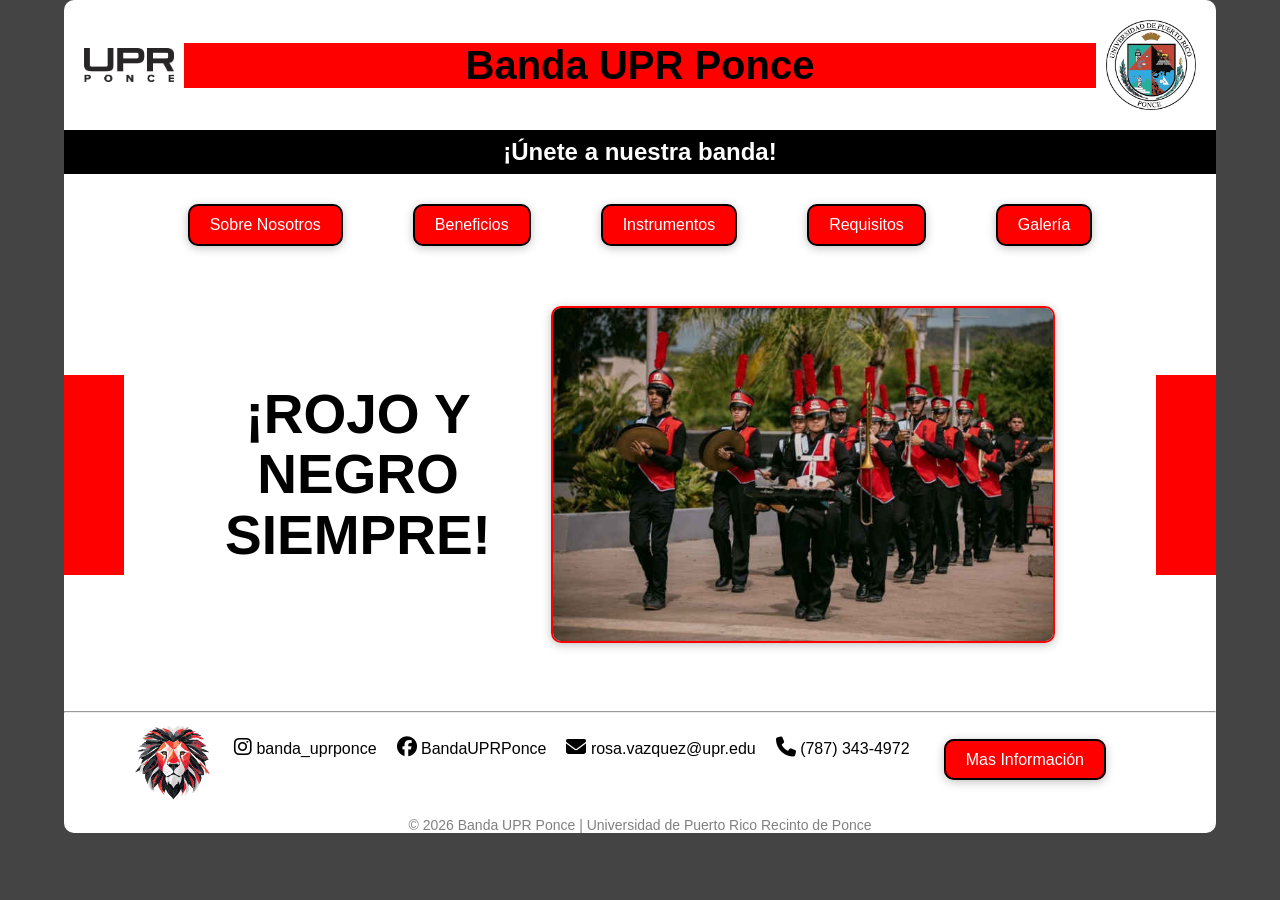
<file: index.html>
<!DOCTYPE html>
<html lang="es">

<head>
    <meta charset="UTF-8">
    <meta name="viewport" content="width=device-width, initial-scale=1.0">
    <!--Conectar css-->
    <link rel="stylesheet" href="css/index.css">



    <!--Titulo de la pagina-->
    <title>Banda UPR Ponce</title>

    <!--Font Awesome-->
    <link rel="stylesheet" href="https://cdnjs.cloudflare.com/ajax/libs/font-awesome/6.5.1/css/all.min.css">
</head>

<body>

    <div class="container">
        <!--Encabezado-->
        <header>
            <img src="images/Siglas-UPR-Ponce-black.png" class="logo" alt="siglas upr ponce">
            <h1>Banda UPR Ponce</h1>
            <img src="images/ponce-sello.png" class="logo" alt="sello de la upr">
        </header>

        <h2>¡Únete a nuestra banda!</h2>

        <!--Barra  de navegacion-->
        <div class="nav-container">
            <a href="sobre.html" class="nav-btn">Sobre Nosotros</a>
            <a href="beneficios.html" class="nav-btn">Beneficios</a>
            <a href="Instrumentos.html" class="nav-btn">Instrumentos</a>
            <a href="Requisitos.html" class="nav-btn">Requisitos</a>
            <a href="Galeria.html" class="nav-btn">Galería</a>
        </div>
        <!--contenido principal-->
        <main>
            <div class="index-main-section">

                <!--Cuadrados rojo a los lados-->
                <div class="side-bar left"></div>
                <div class="side-bar right"></div>

                <div class="index-main-content">
                    <h3>
                        ¡ROJO Y <br>
                        NEGRO<br>
                        SIEMPRE!
                    </h3>
                    <!--Imagen principal-->
                    <img src="images/Banda-Fondo.jpeg" class="main-img" alt="Miembros de la banda UPRP">
                </div>

            </div>
        </main>

        <!-- Footer con redes sociales e informacion de contacto -->
        <footer>
            <footer>
                <hr>

                <div class="footer-content">
                    <!--Imagen de Rogelio-->
                    <img src="images/rogelio.png" class="rogelio" alt="foto de rogelio">

                    <div class="social">

                        <p>
                            <i class="fa-brands fa-instagram"></i>

                            <a href="https://www.instagram.com/banda_uprponce/">
                                banda_uprponce
                            </a>
                        </p>

                        <p>
                            <i class="fa-brands fa-facebook"></i>

                            <a href="https://www.facebook.com/BandaUPRPonce">
                                BandaUPRPonce
                            </a>
                        </p>

                        <p>
                            <i class="fa-solid fa-envelope"></i>

                            <a href="mailto:rosa.vazquez@upr.edu">
                                rosa.vazquez@upr.edu
                            </a>
                        </p>

                        <p>
                            <i class="fa-solid fa-phone"></i>

                            (787) 343-4972
                        </p>

                    </div>
                    <!--Boton para abrir pagina de formulario-->
                    <div class="inscribirse">
                        <a href="Inscribir.html" class="nav-btn">Mas Información</a>
                    </div>
                </div>
                <p class="copyright"> © 2026 Banda UPR Ponce | Universidad de Puerto Rico Recinto de Ponce </p>
            </footer>

    </div>

</body>

</html>
</file>
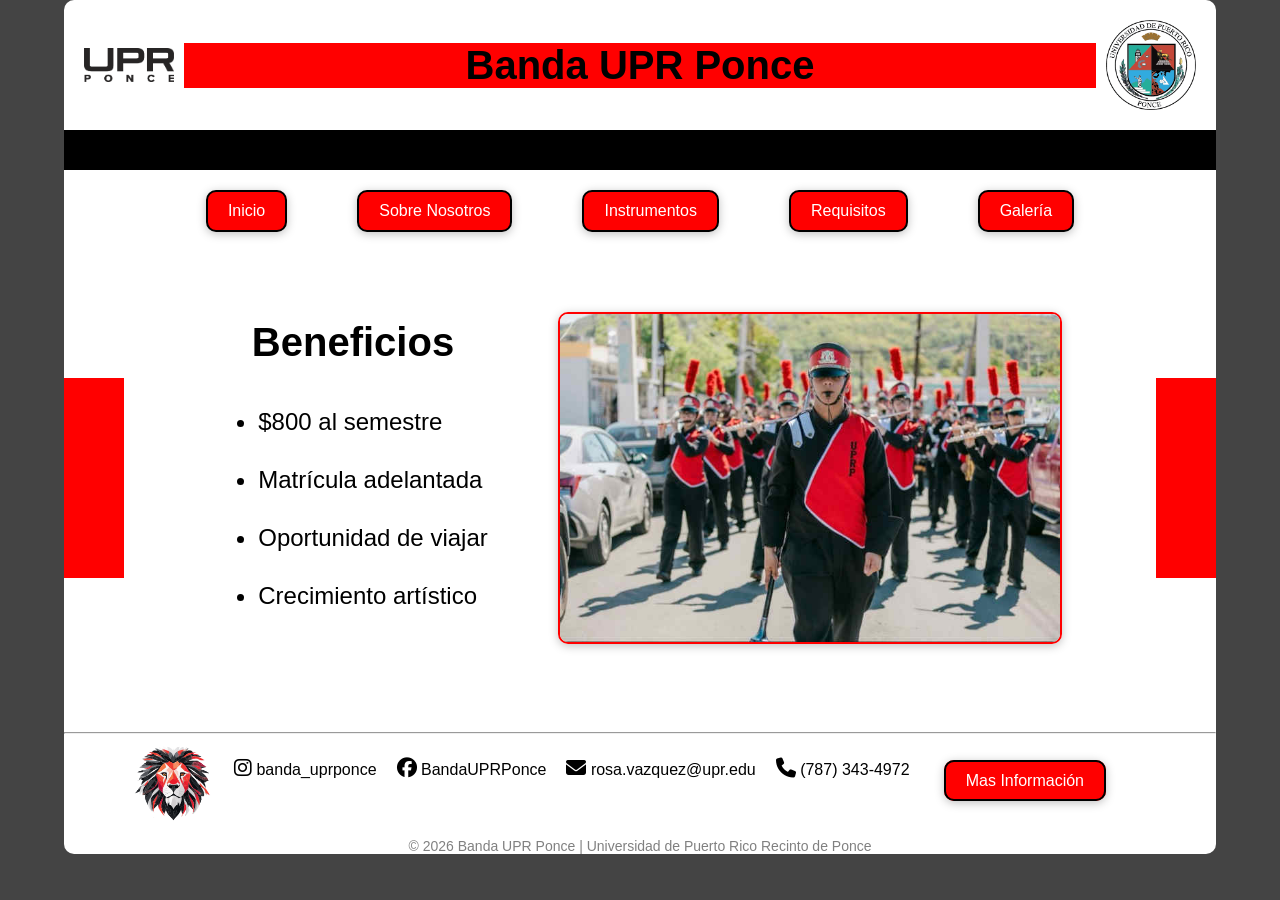
<file: beneficios.html>
<!DOCTYPE html>
<html lang="es">

<head>
    <meta charset="UTF-8">
    <meta name="viewport" content="width=device-width, initial-scale=1.0">
    <!--Conectar css-->
    <link rel="stylesheet" href="css/index.css">



    <!--Titulo de la pagina-->
    <title>Banda UPR Ponce</title>

    <!--Font Awesome-->
    <link rel="stylesheet" href="https://cdnjs.cloudflare.com/ajax/libs/font-awesome/6.5.1/css/all.min.css">
</head>

<body>

    <div class="container">
        <!--Encabezado-->
        <header>
            <img src="images/Siglas-UPR-Ponce-black.png" class="logo" alt="siglas upr ponce">
            <h1>Banda UPR Ponce</h1>
            <img src="images/ponce-sello.png" class="logo" alt="sello de la upr">
        </header>

        <div class="black-bar"></div>

        <!--Barra de navegacion-->
        <div class="nav-container">
            <a href="index.html" class="nav-btn">Inicio</a>
            <a href="sobre.html" class="nav-btn">Sobre Nosotros</a>
            <a href="Instrumentos.html" class="nav-btn">Instrumentos</a>
            <a href="Requisitos.html" class="nav-btn">Requisitos</a>
            <a href="Galeria.html" class="nav-btn">Galería</a>
        </div>
        <!--Contenido principal-->
        <main>
            <div class="index-main-section">
                <!--Cuadrados rojos de los lados-->
                <div class="side-bar left"></div>
                <div class="side-bar right"></div>

                <div class="beneficios-main-content">

                    <div class="beneficios-text">

                        <h2 class="beneficios-title">Beneficios</h2>
                        <!--Lista de beneficios-->
                        <ul>
                            <li>$800 al semestre</li>
                            <li>Matrícula adelantada</li>
                            <li>Oportunidad de viajar</li>
                            <li>Crecimiento artístico</li>


                        </ul>

                    </div>

                    <img src="images/foto-beneficio.jpg" class="main-img" alt="Banda UPRP en presentacion">

                </div>
            </div>
        </main>
        <!-- Footer con redes sociales e informacion de contacto -->
        <footer>
            <hr>
            <div class="footer-content"> <img src="images/rogelio.png" class="rogelio" alt="foto de rogelio">
                <div class="social">

                    <p>
                        <i class="fa-brands fa-instagram"></i>

                        <a href="https://www.instagram.com/banda_uprponce/">
                            banda_uprponce
                        </a>
                    </p>

                    <p>
                        <i class="fa-brands fa-facebook"></i>

                        <a href="https://www.facebook.com/BandaUPRPonce">
                            BandaUPRPonce
                        </a>
                    </p>

                    <p>
                        <i class="fa-solid fa-envelope"></i>

                        <a href="mailto:rosa.vazquez@upr.edu">
                            rosa.vazquez@upr.edu
                        </a>
                    </p>

                    <p>
                        <i class="fa-solid fa-phone"></i>

                        (787) 343-4972
                    </p>

                </div>
                <!--Boton de formulario-->
                <div class="inscribirse"> <a href="Inscribir.html" class="nav-btn">Mas Información</a> </div>

            </div>

            <p class="copyright"> © 2026 Banda UPR Ponce | Universidad de Puerto Rico Recinto de Ponce </p>
        </footer>

    </div>

</body>

</html>
</file>
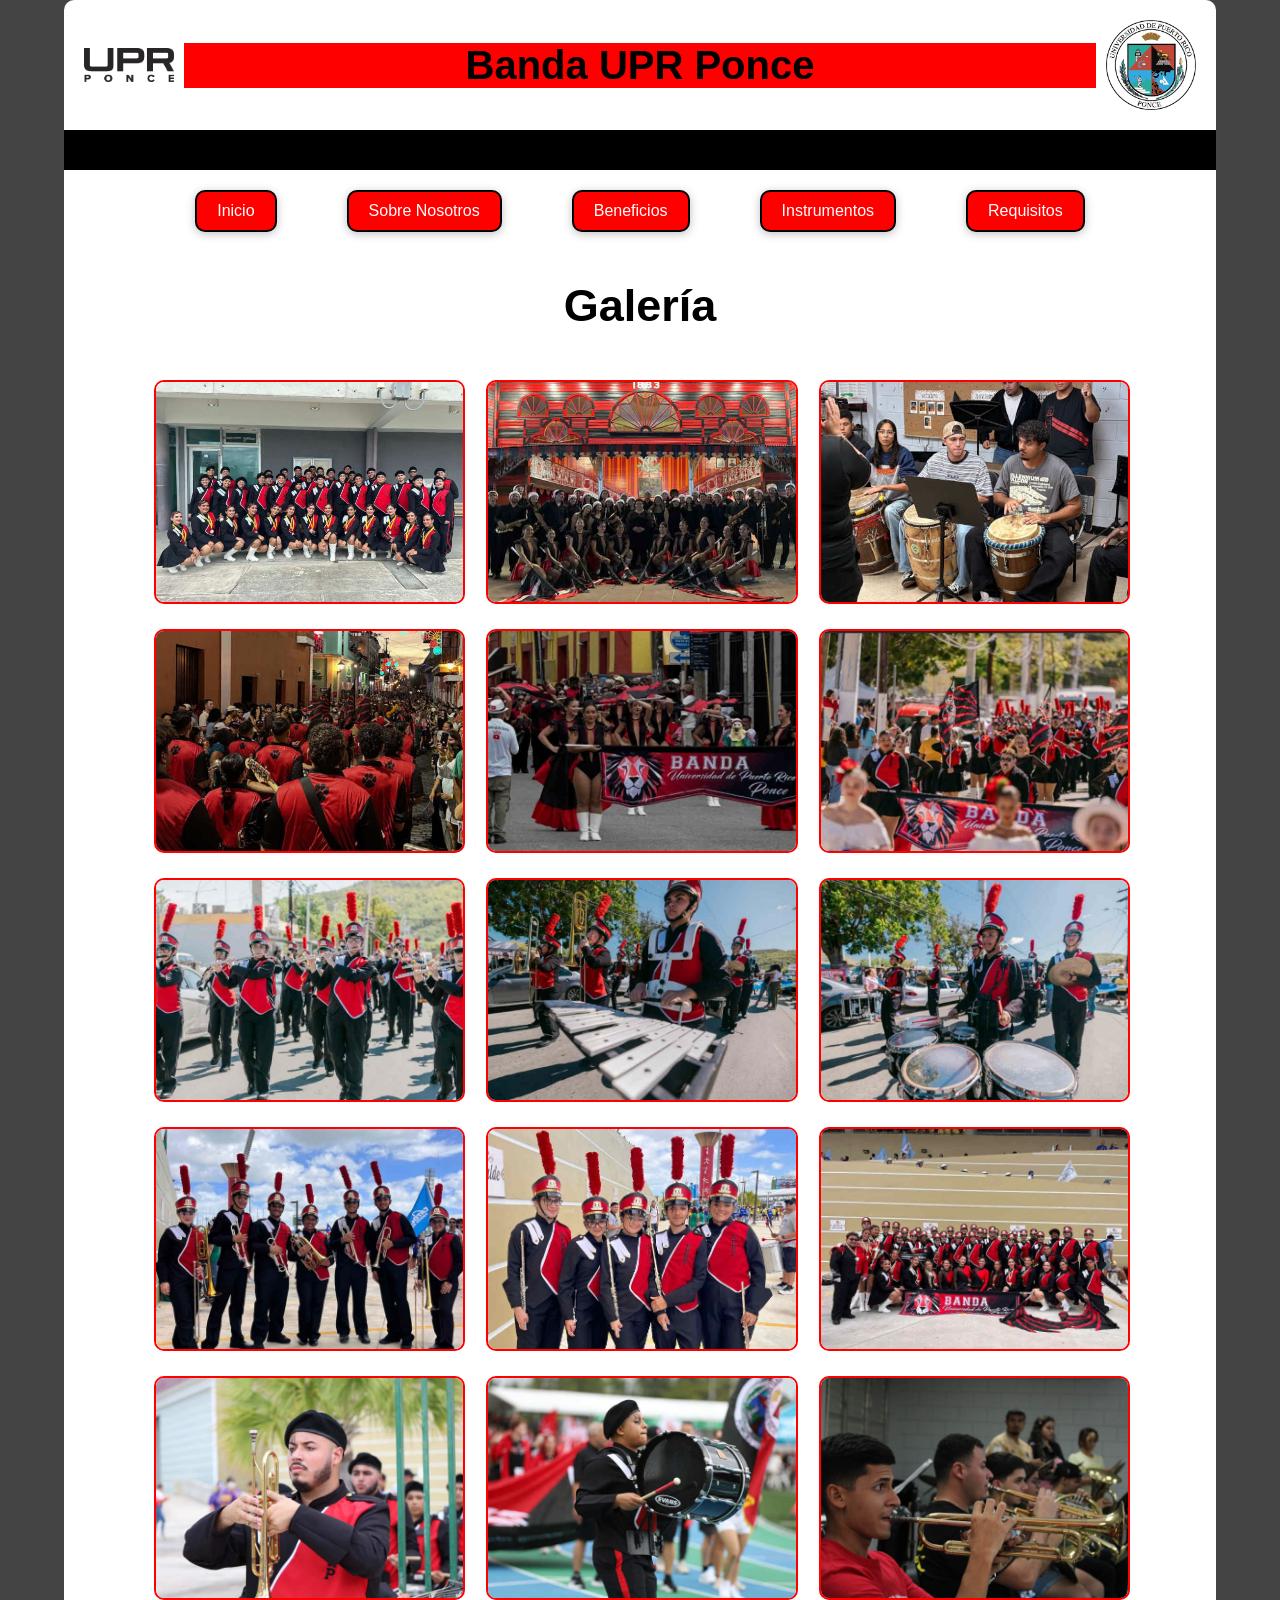
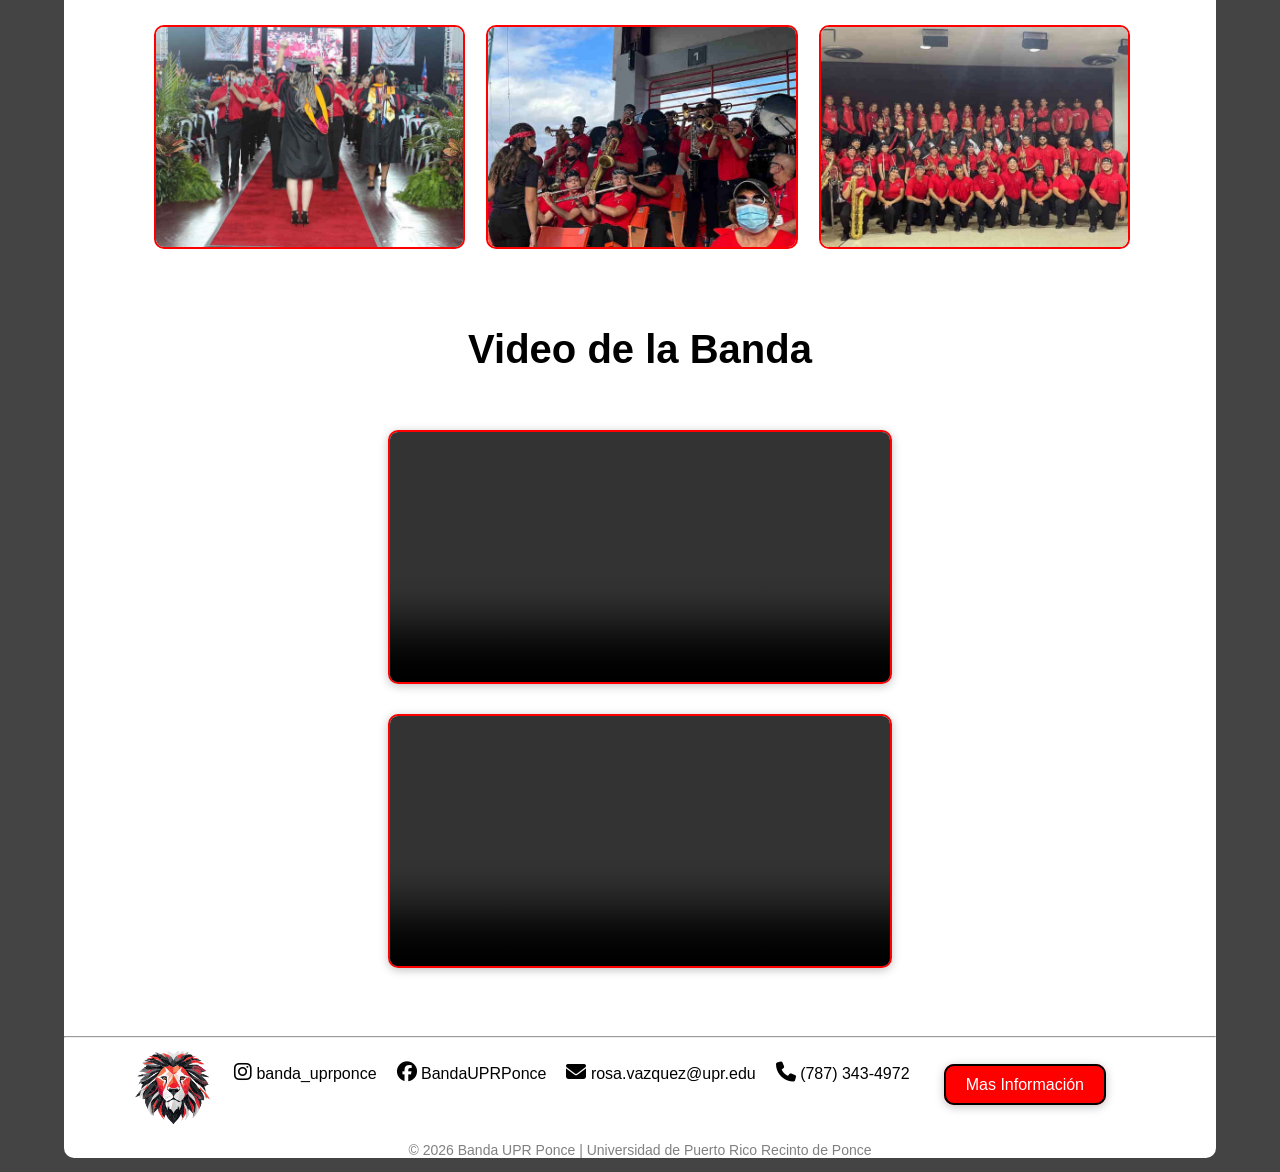
<file: Galeria.html>
<!DOCTYPE html>
<html lang="es">

<head>
    <meta charset="UTF-8">
    <meta name="viewport" content="width=device-width, initial-scale=1.0">

    <link rel="stylesheet" href="css/index.css">



    <!-- Título de la página -->
    <title>Banda UPR Ponce</title>

    <!--Font Awesome -->
    <link rel="stylesheet" href="https://cdnjs.cloudflare.com/ajax/libs/font-awesome/6.5.1/css/all.min.css">
</head>

<body>

    <div class="container">

        <!-- Encabezado -->
        <header>
            <img src="images/Siglas-UPR-Ponce-black.png" class="logo" alt="siglas upr ponce">
            <h1>Banda UPR Ponce</h1>
            <img src="images/ponce-sello.png" class="logo" alt="sello de la upr">
        </header>
        <!--Barra negra-->
        <div class="black-bar"></div>

        <!--Barra de navegación -->
        <div class="nav-container">
            <a href="index.html" class="nav-btn">Inicio</a>
            <a href="sobre.html" class="nav-btn">Sobre Nosotros</a>
            <a href="beneficios.html" class="nav-btn">Beneficios</a>
            <a href="Instrumentos.html" class="nav-btn">Instrumentos</a>
            <a href="Requisitos.html" class="nav-btn">Requisitos</a>
        </div>

        <!-- Contenido principal -->
        <main>
            <div class="index-main-section">


                <!-- Título de galería -->
                <h2 class="galeria-title">Galería</h2>

                <!-- Galería de imágenes -->
                <div class="galeria-grid">

                    <img src="images/galeria1.jpg" onclick="openModal();currentSlide(1)"
                        class="galeria-img hover-shadow" alt="Banda en las Justas LAI">

                    <img src="images/galeria2.jpg" onclick="openModal();currentSlide(2)"
                        class="galeria-img hover-shadow" alt="Banda frente al Parque de Bombas">

                    <img src="images/galeria3.jpg" onclick="openModal();currentSlide(3)"
                        class="galeria-img hover-shadow" alt="Banda en taller de percusión">

                    <img src="images/galeria4.jpg" onclick="openModal();currentSlide(4)"
                        class="galeria-img hover-shadow" alt="Actividad del carnaval de Ponce">

                    <img src="images/galeria5.jpg" onclick="openModal();currentSlide(5)"
                        class="galeria-img hover-shadow" alt="Actividad del carnaval de Ponce">

                    <img src="images/galeria6.jpg" onclick="openModal();currentSlide(6)"
                        class="galeria-img hover-shadow" alt="Actividad del carnaval de la playa de Ponce">

                    <img src="images/galeria7.jpg" onclick="openModal();currentSlide(7)"
                        class="galeria-img hover-shadow" alt="Foto de la banda">

                    <img src="images/galeria8.jpg" onclick="openModal();currentSlide(8)"
                        class="galeria-img hover-shadow" alt="Foto de la banda">

                    <img src="images/galeria9.jpg" onclick="openModal();currentSlide(9)"
                        class="galeria-img hover-shadow" alt="Foto de la banda">

                    <img src="images/galeria10.jpg" onclick="openModal();currentSlide(10)"
                        class="galeria-img hover-shadow" alt="Sección de metales">

                    <img src="images/galeria11.jpg" onclick="openModal();currentSlide(11)"
                        class="galeria-img hover-shadow" alt="Sección de flautas">

                    <img src="images/galeria12.jpg" onclick="openModal();currentSlide(12)"
                        class="galeria-img hover-shadow" alt="Foto grupal de la banda">

                    <img src="images/galeria13.jpg" onclick="openModal();currentSlide(13)"
                        class="galeria-img hover-shadow" alt="Trompetista en las Justas LAI">

                    <img src="images/galeria14.jpg" onclick="openModal();currentSlide(14)"
                        class="galeria-img hover-shadow" alt="Percusionista en las Justas LAI">

                    <img src="images/galeria15.jpg" onclick="openModal();currentSlide(15)"
                        class="galeria-img hover-shadow" alt="Foto de la banda">

                    <img src="images/galeria16.jpg" onclick="openModal();currentSlide(16)"
                        class="galeria-img hover-shadow" alt="Graduación 2022 de la banda">

                    <img src="images/galeria17.jpg" onclick="openModal();currentSlide(17)"
                        class="galeria-img hover-shadow" alt="Banda en las Justas LAI 2022">

                    <img src="images/galeria18.jpg" onclick="openModal();currentSlide(18)"
                        class="galeria-img hover-shadow" alt="Banda junto a atletas de la LAI">

                </div>

                <!-- Modal Lightbox -->
                <div id="myModal" class="modal">
                    <span class="close cursor" onclick="closeModal()">&times;</span>

                    <div class="modal-content">

                        <div class="mySlides">
                            <div class="numbertext">1 / 18</div>
                            <img src="images/galeria1.jpg" alt="Banda en las Justas LAI">
                        </div>

                        <div class="mySlides">
                            <div class="numbertext">2 / 18</div>
                            <img src="images/galeria2.jpg" alt="Banda frente al Parque de Bombas">
                        </div>

                        <div class="mySlides">
                            <div class="numbertext">3 / 18</div>
                            <img src="images/galeria3.jpg" alt="Banda frente al Parque de Bombas">
                        </div>

                        <div class="mySlides">
                            <div class="numbertext">4 / 18</div>
                            <img src="images/galeria4.jpg" alt="Banda frente al Parque de Bombas">
                        </div>

                        <div class="mySlides">
                            <div class="numbertext">5 / 18</div>
                            <img src="images/galeria5.jpg" alt="Banda frente al Parque de Bombas">
                        </div>

                        <div class="mySlides">
                            <div class="numbertext">6 / 18</div>
                            <img src="images/galeria6.jpg" alt="Banda frente al Parque de Bombas">
                        </div>

                        <div class="mySlides">
                            <div class="numbertext">7 / 18</div>
                            <img src="images/galeria7.jpg" alt="Banda frente al Parque de Bombas">
                        </div>

                        <div class="mySlides">
                            <div class="numbertext">8 / 18</div>
                            <img src="images/galeria8.jpg" alt="Banda frente al Parque de Bombas">
                        </div>

                        <div class="mySlides">
                            <div class="numbertext">9 / 18</div>
                            <img src="images/galeria9.jpg" alt="Banda frente al Parque de Bombas">
                        </div>

                        <div class="mySlides">
                            <div class="numbertext">10 / 18</div>
                            <img src="images/galeria10.jpg" alt="Banda frente al Parque de Bombas">
                        </div>

                        <div class="mySlides">
                            <div class="numbertext">11 / 18</div>
                            <img src="images/galeria11.jpg" alt="Banda frente al Parque de Bombas">
                        </div>

                        <div class="mySlides">
                            <div class="numbertext">12 / 18</div>
                            <img src="images/galeria12.jpg" alt="Foto grupal de la banda">
                        </div>

                        <div class="mySlides">
                            <div class="numbertext">13 / 18</div>
                            <img src="images/galeria13.jpg" alt="Trompetista en las Justas LAI">
                        </div>

                        <div class="mySlides">
                            <div class="numbertext">14 / 18</div>
                            <img src="images/galeria14.jpg" alt="Percusionista en las Justas LAI">
                        </div>

                        <div class="mySlides">
                            <div class="numbertext">15 / 18</div>
                            <img src="images/galeria15.jpg" alt="Foto de la banda">
                        </div>

                        <div class="mySlides">
                            <div class="numbertext">16 / 18</div>
                            <img src="images/galeria16.jpg" alt="Graduación 2022 de la banda">
                        </div>

                        <div class="mySlides">
                            <div class="numbertext">17 / 18</div>
                            <img src="images/galeria17.jpg" alt="Banda en las Justas LAI 2022">
                        </div>

                        <div class="mySlides">
                            <div class="numbertext">18 / 18</div>
                            <img src="images/galeria18.jpg" alt="Banda junto a atletas de la LAI">
                        </div>



                        <a class="prev" onclick="plusSlides(-1)">&#10094;</a>
                        <a class="next" onclick="plusSlides(1)">&#10095;</a>

                        <div class="caption-container">
                            <p id="caption"></p>
                        </div>

                    </div>
                </div>

                <!-- Título de videos -->
                <h2 class="video-title">Video de la Banda</h2>

                <!-- Contenedor de videos -->
                <div class="video-container">

                    <video controls>
                        <source src="videos/narco.mp4" type="video/mp4">

                        Tu navegador no soporta videos.
                    </video>
                    <video controls>
                        <source src="videos/banda.mp4" type="video/mp4">

                        Tu navegador no soporta videos.
                    </video>

                </div>



            </div>
        </main>

        <!-- Footer con redes sociales e informacion de contacto -->
        <footer>
            <hr>

            <div class="footer-content">
                <img src="images/rogelio.png" class="rogelio" alt="foto de rogelio">

                <div class="social">

                    <p>
                        <i class="fa-brands fa-instagram"></i>

                        <a href="https://www.instagram.com/banda_uprponce/">
                            banda_uprponce
                        </a>
                    </p>

                    <p>
                        <i class="fa-brands fa-facebook"></i>

                        <a href="https://www.facebook.com/BandaUPRPonce">
                            BandaUPRPonce
                        </a>
                    </p>

                    <p>
                        <i class="fa-solid fa-envelope"></i>

                        <a href="mailto:rosa.vazquez@upr.edu">
                            rosa.vazquez@upr.edu
                        </a>
                    </p>

                    <p>
                        <i class="fa-solid fa-phone"></i>

                        (787) 343-4972
                    </p>

                </div>

                <!--Boton de formulario-->
                <div class="inscribirse">
                    <a href="Inscribir.html" class="nav-btn">Mas Información</a>
                </div>
            </div>
            <p class="copyright"> © 2026 Banda UPR Ponce | Universidad de Puerto Rico Recinto de Ponce </p>
        </footer>

    </div>
    <!--Conectar js-->
    <script src="js/script.js"></script>
</body>

</html>
</file>
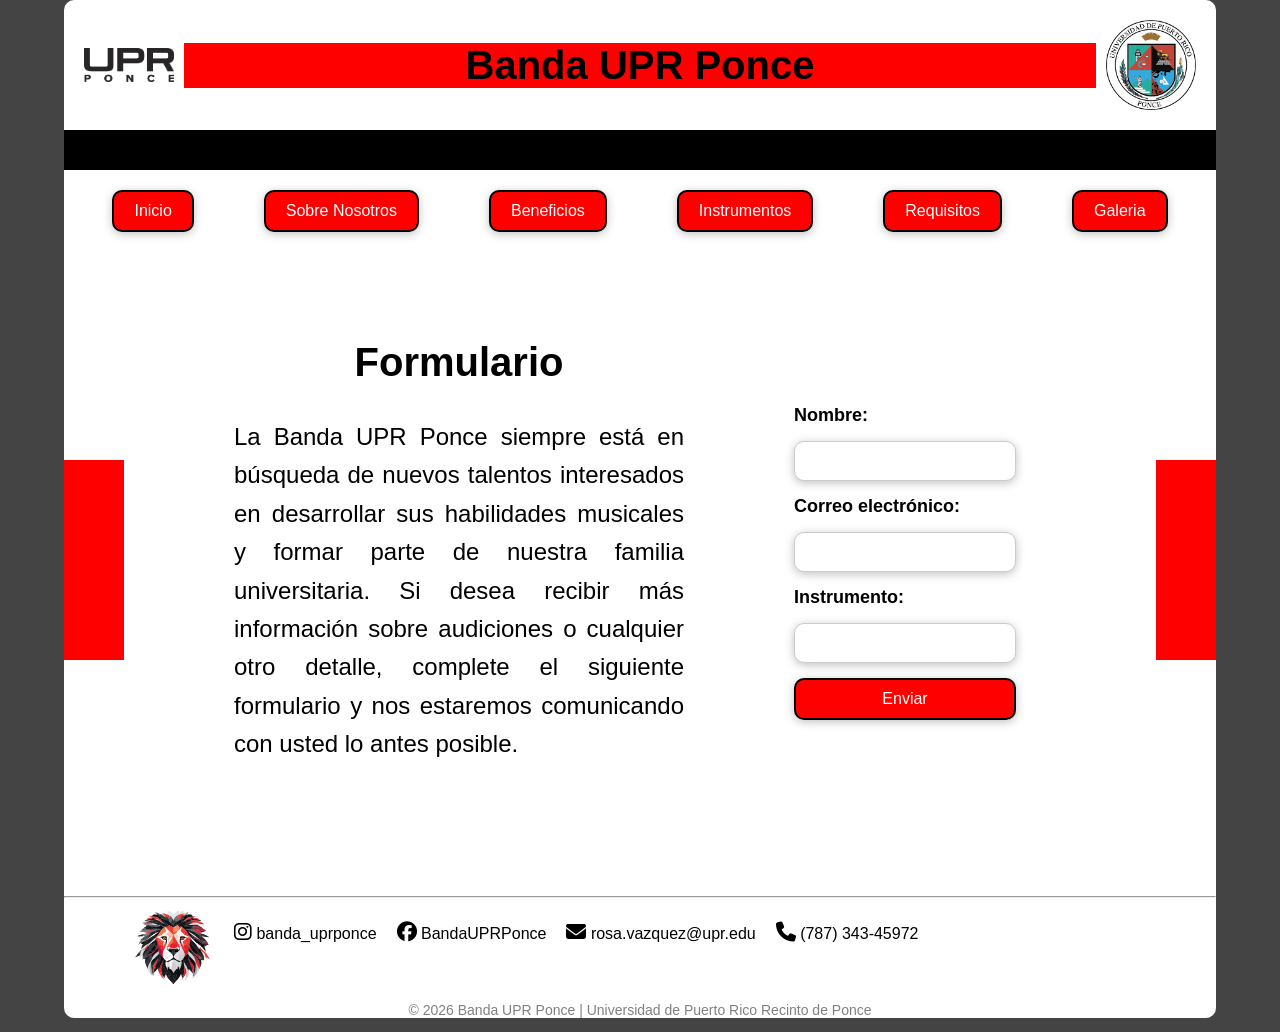
<file: Inscribir.html>
<!DOCTYPE html>
<html lang="es">

<head>
    <meta charset="UTF-8">
    <meta name="viewport" content="width=device-width, initial-scale=1.0">
<!--Conectar css-->
    <link rel="stylesheet" href="css/index.css">



<!--Titulo de la pagina-->
    <title>Banda UPR Ponce</title>

<!--Font Awesome-->
    <link rel="stylesheet" href="https://cdnjs.cloudflare.com/ajax/libs/font-awesome/6.5.1/css/all.min.css">
</head>

<body>

    <div class="container">
<!--Encabezado-->
        <header>
            <img src="images/Siglas-UPR-Ponce-black.png" class="logo" alt="siglas upr ponce">
            <h1>Banda UPR Ponce</h1>
            <img src="images/ponce-sello.png" class="logo" alt="sello de la upr">
        </header>
<!--barra negra-->
        <div class="black-bar"></div>

<!--Barra de navegación-->
        <div class="inscribir-nav-container">
            <a href="index.html" class="inscribir-nav-btn">Inicio</a>
            <a href="sobre.html" class="inscribir-nav-btn">Sobre Nosotros</a>
            <a href="beneficios.html" class="inscribir-nav-btn">Beneficios</a>
            <a href="Instrumentos.html" class="inscribir-nav-btn">Instrumentos</a>
            <a href="Requisitos.html" class="inscribir-nav-btn">Requisitos</a>
            <a href="Galeria.html" class="inscribir-nav-btn">Galeria</a>
        </div>
<!--Contenido principal-->
        <main>
            <div class="index-main-section">
<!--Cuadrados rojos a los lados-->
                <div class="side-bar left"></div>
                <div class="side-bar right"></div>

                <div class="inscribir-main-content">

                    <div class="requisitos-text">
                        <!--Titulo Formulario-->
                        <h2 class="requisitos-title">Formulario</h2>

<!--Parrafo-->
                        <p class="inscribir-parrafo">

                            La Banda UPR Ponce siempre está en búsqueda de nuevos talentos
                            interesados en desarrollar sus habilidades musicales y formar
                            parte de nuestra familia universitaria. Si desea recibir más
                            información sobre audiciones o cualquier otro detalle,
                            complete el siguiente formulario y nos estaremos comunicando
                            con usted lo antes posible.

                        </p>

                    </div>

                    <!--Formulario-->
                    <form class="formulario" onsubmit="return validarFormulario()">
                        
                        <label for="nombre">Nombre:</label>
                        <input type="text" id="nombre">

                        <label for="email">Correo electrónico:</label>
                        <input type="email" id="email">

                        <label for="instrumento">Instrumento:</label>
                        <input type="text" id="instrumento">

                        <!--Boton de enviar formulario-->
                        <button type="submit" class="nav-btn">
                            Enviar
                        </button>

                    </form>

                </div>
            </div>
        </main>
        <!-- Footer con redes sociales e informacion de contacto -->
        <footer>
            <hr>

            <div class="footer-content">
                <img src="images/rogelio.png" class="rogelio" alt="foto de rogelio">

                <div class="social">

                    <p>
                        <i class="fa-brands fa-instagram"></i>

                        <a href="https://www.instagram.com/banda_uprponce/">
                            banda_uprponce
                        </a>
                    </p>

                    <p>
                        <i class="fa-brands fa-facebook"></i>

                        <a href="https://www.facebook.com/BandaUPRPonce">
                            BandaUPRPonce
                        </a>
                    </p>

                    <p>
                        <i class="fa-solid fa-envelope"></i>

                        <a href="mailto:rosa.vazquez@upr.edu">
                            rosa.vazquez@upr.edu
                        </a>
                    </p>

                    <p>
                        <i class="fa-solid fa-phone"></i>

                        (787) 343-45972
                    </p>

                </div>
            </div>
            <p class="copyright"> © 2026 Banda UPR Ponce | Universidad de Puerto Rico Recinto de Ponce </p>
        </footer>

    </div>
    <!--conectar js-->
    <script src="js/script.js"></script>

</body>

</html>
</file>
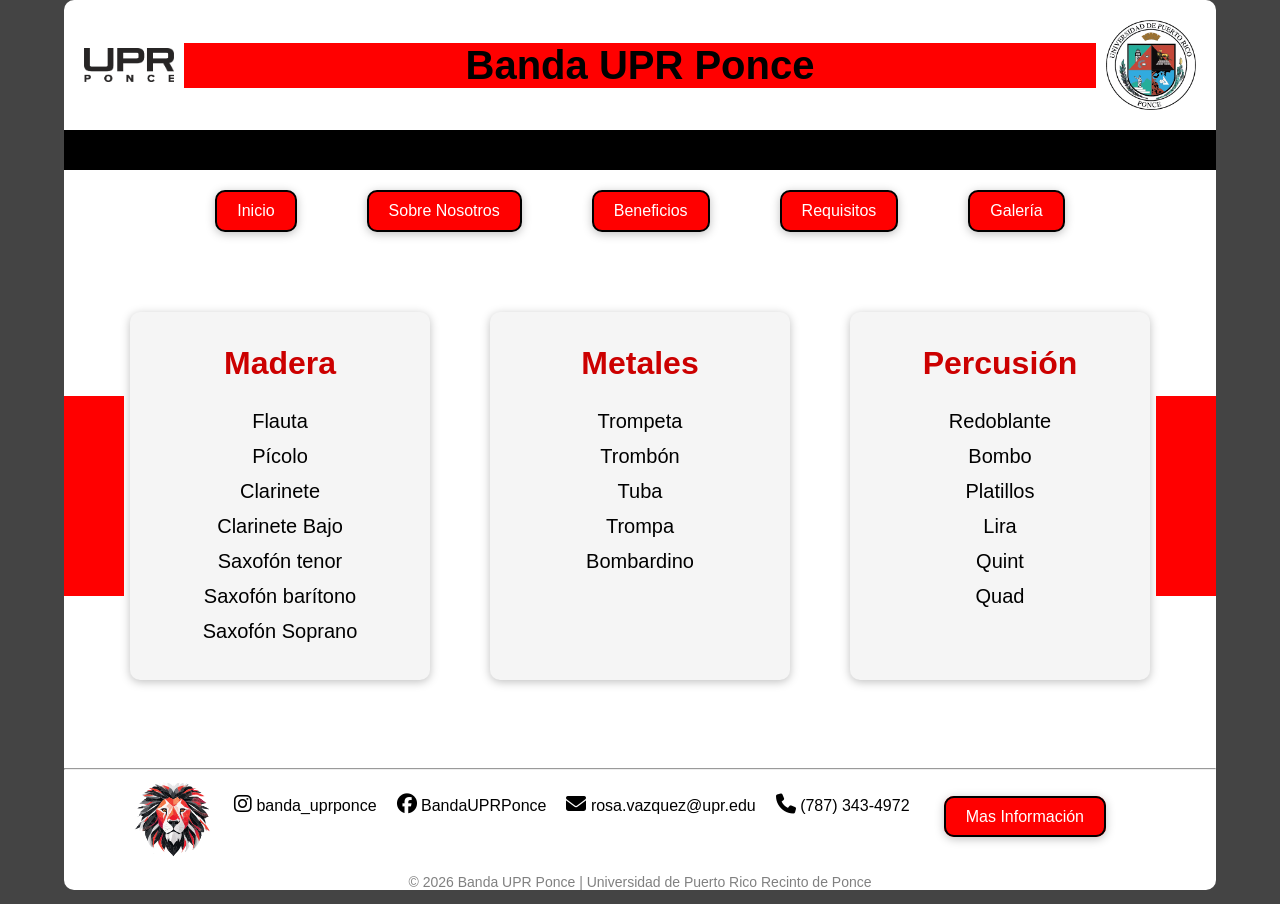
<file: Instrumentos.html>
<!DOCTYPE html>
<html lang="es">

<head>
    <meta charset="UTF-8">
    <meta name="viewport" content="width=device-width, initial-scale=1.0">
    <!--Conectar css-->
    <link rel="stylesheet" href="css/index.css">



    <!--Titulo de la pagina-->
    <title>Banda UPR Ponce</title>

    <!--Font Awesome-->
    <link rel="stylesheet" href="https://cdnjs.cloudflare.com/ajax/libs/font-awesome/6.5.1/css/all.min.css">
</head>

<body>

    <div class="container">
        <!--Encabezado-->
        <header>
            <img src="images/Siglas-UPR-Ponce-black.png" class="logo" alt="siglas upr ponce">
            <h1>Banda UPR Ponce</h1>
            <img src="images/ponce-sello.png" class="logo" alt="sello de la upr">
        </header>
        <!--Barra Negra-->
        <div class="black-bar"></div>

        <!--Barra de navegacion-->
        <div class="nav-container">
            <a href="index.html" class="nav-btn">Inicio</a>
            <a href="sobre.html" class="nav-btn">Sobre Nosotros</a>
            <a href="beneficios.html" class="nav-btn">Beneficios</a>
            <a href="Requisitos.html" class="nav-btn">Requisitos</a>
            <a href="Galeria.html" class="nav-btn">Galería</a>
        </div>
        <!--Contenido principal-->
        <main>
            <div class="index-main-section">
                <!--Cuadrados rojos a los lados-->
                <div class="side-bar left"></div>
                <div class="side-bar right"></div>
                <div class="content columnas">
                    <div class="columna">
                        <!--Lista de instrumentos por familia-->
                        <!--Lista de vientos madera-->
                        <h2>Madera</h2>
                        <ul>
                            <li>Flauta</li>
                            <li>Pícolo</li>
                            <li>Clarinete</li>
                            <li>Clarinete Bajo</li>
                            <li>Saxofón tenor</li>
                            <li>Saxofón barítono</li>
                            <li>Saxofón Soprano</li>
                        </ul>
                    </div>

                    <!--Lista de vientos metales-->
                    <div class="columna">
                        <h2>Metales</h2>
                        <ul>
                            <li>Trompeta</li>
                            <li>Trombón</li>
                            <li>Tuba</li>
                            <li>Trompa</li>
                            <li>Bombardino</li>
                        </ul>
                    </div>

                    <!--Lista de percución-->
                    <div class="columna">
                        <h2>Percusión</h2>
                        <ul>
                            <li>Redoblante</li>
                            <li>Bombo</li>
                            <li>Platillos</li>
                            <li>Lira</li>
                            <li>Quint</li>
                            <li>Quad</li>
                        </ul>
                    </div>
                </div>





            </div>
        </main>
        <!-- Footer con redes sociales e informacion de contacto -->
        <footer>
            <hr>

            <div class="footer-content">
                <img src="images/rogelio.png" class="rogelio" alt="foto de rogelio">

                <div class="social">

                    <p>
                        <i class="fa-brands fa-instagram"></i>

                        <a href="https://www.instagram.com/banda_uprponce/">
                            banda_uprponce
                        </a>
                    </p>

                    <p>
                        <i class="fa-brands fa-facebook"></i>

                        <a href="https://www.facebook.com/BandaUPRPonce">
                            BandaUPRPonce
                        </a>
                    </p>

                    <p>
                        <i class="fa-solid fa-envelope"></i>

                        <a href="mailto:rosa.vazquez@upr.edu">
                            rosa.vazquez@upr.edu
                        </a>
                    </p>

                    <p>
                        <i class="fa-solid fa-phone"></i>

                        (787) 343-4972
                    </p>

                </div>

                <!--Boton de formulario-->
                <div class="inscribirse">
                    <a href="Inscribir.html" class="nav-btn">Mas Información</a>
                </div>
            </div>
            <p class="copyright"> © 2026 Banda UPR Ponce | Universidad de Puerto Rico Recinto de Ponce </p>
        </footer>

    </div>

</body>

</html>
</file>
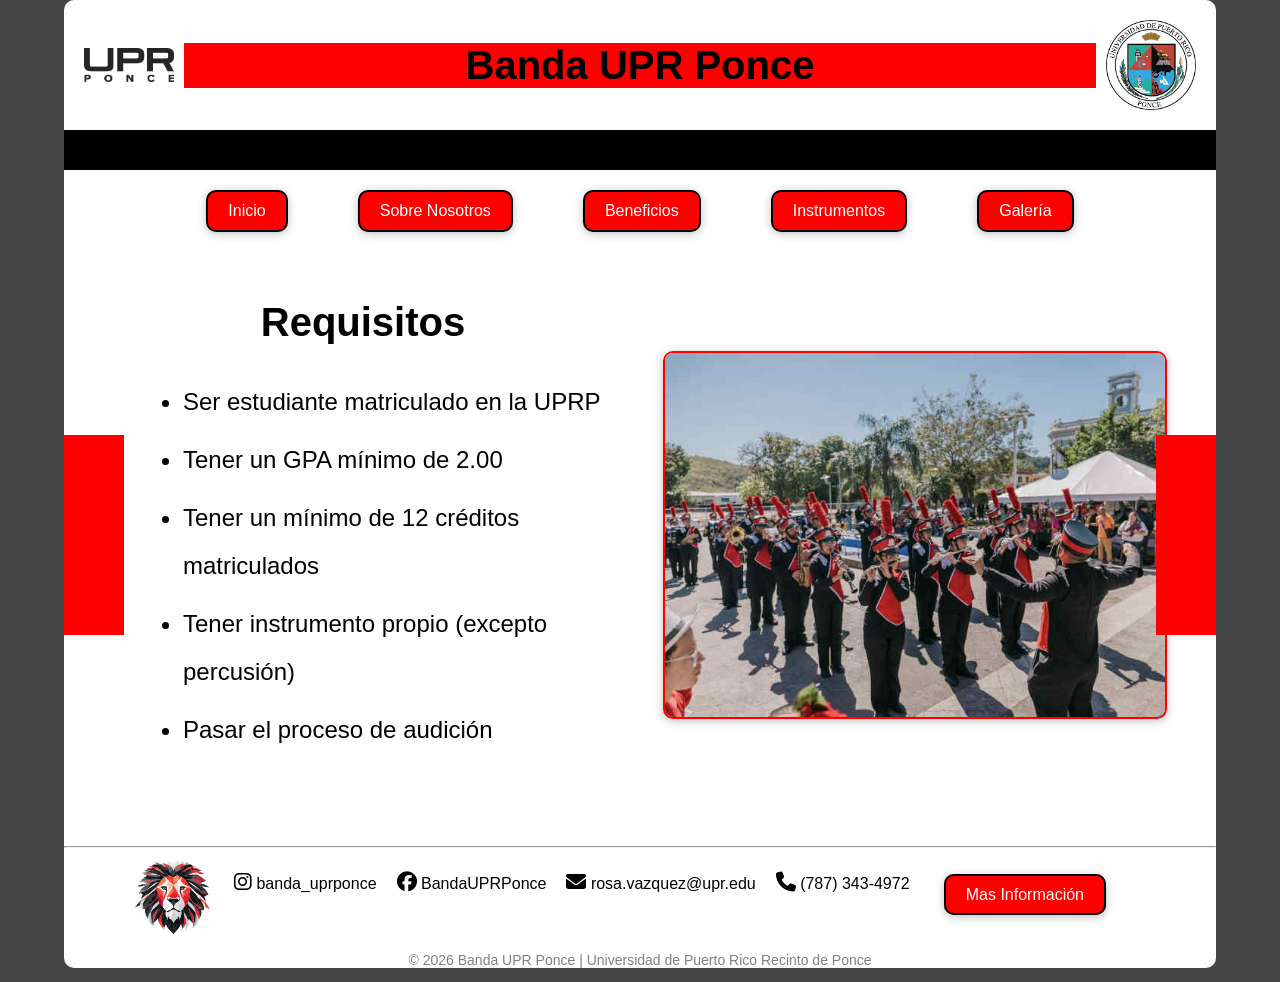
<file: Requisitos.html>
<!DOCTYPE html>
<html lang="es">

<head>
    <meta charset="UTF-8">
    <meta name="viewport" content="width=device-width, initial-scale=1.0">
    <!--Conectar css-->
    <link rel="stylesheet" href="css/index.css">



    <!--Titulo de la pagina-->
    <title>Banda UPR Ponce</title>

    <!--Font Awesome-->
    <link rel="stylesheet" href="https://cdnjs.cloudflare.com/ajax/libs/font-awesome/6.5.1/css/all.min.css">
</head>

<body>

    <div class="container">
        <!--Encabezado-->
        <header>
            <img src="images/Siglas-UPR-Ponce-black.png" class="logo" alt="siglas upr ponce">
            <h1>Banda UPR Ponce</h1>
            <img src="images/ponce-sello.png" class="logo" alt="sello de la upr">
        </header>
        <!--Barra negra-->
        <div class="black-bar"></div>

        <!--Barra de navegacion-->
        <div class="nav-container">
            <a href="index.html" class="nav-btn">Inicio</a>
            <a href="sobre.html" class="nav-btn">Sobre Nosotros</a>
            <a href="beneficios.html" class="nav-btn">Beneficios</a>
            <a href="Instrumentos.html" class="nav-btn">Instrumentos</a>
            <a href="Galeria.html" class="nav-btn">Galería</a>
        </div>
        <!--Contenido principal-->
        <main>
            <div class="index-main-section">
                <!--Cuadrados rojos a los lados-->
                <div class="side-bar left"></div>
                <div class="side-bar right"></div>

                <div class="requisitos-main-content">

                    <div class="requisitos-text">

                        <h2 class="requisitos-title">Requisitos</h2>
                        <!--Lista de beneficios-->
                        <ul>
                            <li>Ser estudiante matriculado en la UPRP</li>
                            <li>Tener un GPA mínimo de 2.00</li>
                            <li>Tener un mínimo de 12 créditos matriculados</li>
                            <li>Tener instrumento propio (excepto percusión)</li>
                            <li>Pasar el proceso de audición</li>
                        </ul>

                    </div>

                    <img src="images/requisitos.jpg" class="main-img" alt="Foto de la banda">

                </div>
            </div>
        </main>
        <!-- Footer con redes sociales e informacion de contacto -->
        <footer>
            <hr>

            <div class="footer-content">
                <img src="images/rogelio.png" class="rogelio" alt="foto de rogelio">

                <div class="social">

                    <p>
                        <i class="fa-brands fa-instagram"></i>

                        <a href="https://www.instagram.com/banda_uprponce/">
                            banda_uprponce
                        </a>
                    </p>

                    <p>
                        <i class="fa-brands fa-facebook"></i>

                        <a href="https://www.facebook.com/BandaUPRPonce">
                            BandaUPRPonce
                        </a>
                    </p>

                    <p>
                        <i class="fa-solid fa-envelope"></i>

                        <a href="mailto:rosa.vazquez@upr.edu">
                            rosa.vazquez@upr.edu
                        </a>
                    </p>

                    <p>
                        <i class="fa-solid fa-phone"></i>

                        (787) 343-4972
                    </p>

                </div>

                <!--Boton de formulario-->
                <div class="inscribirse">
                    <a href="Inscribir.html" class="nav-btn">Mas Información</a>
                </div>
            </div>
            <p class="copyright"> © 2026 Banda UPR Ponce | Universidad de Puerto Rico Recinto de Ponce </p>
        </footer>

    </div>

</body>

</html>
</file>
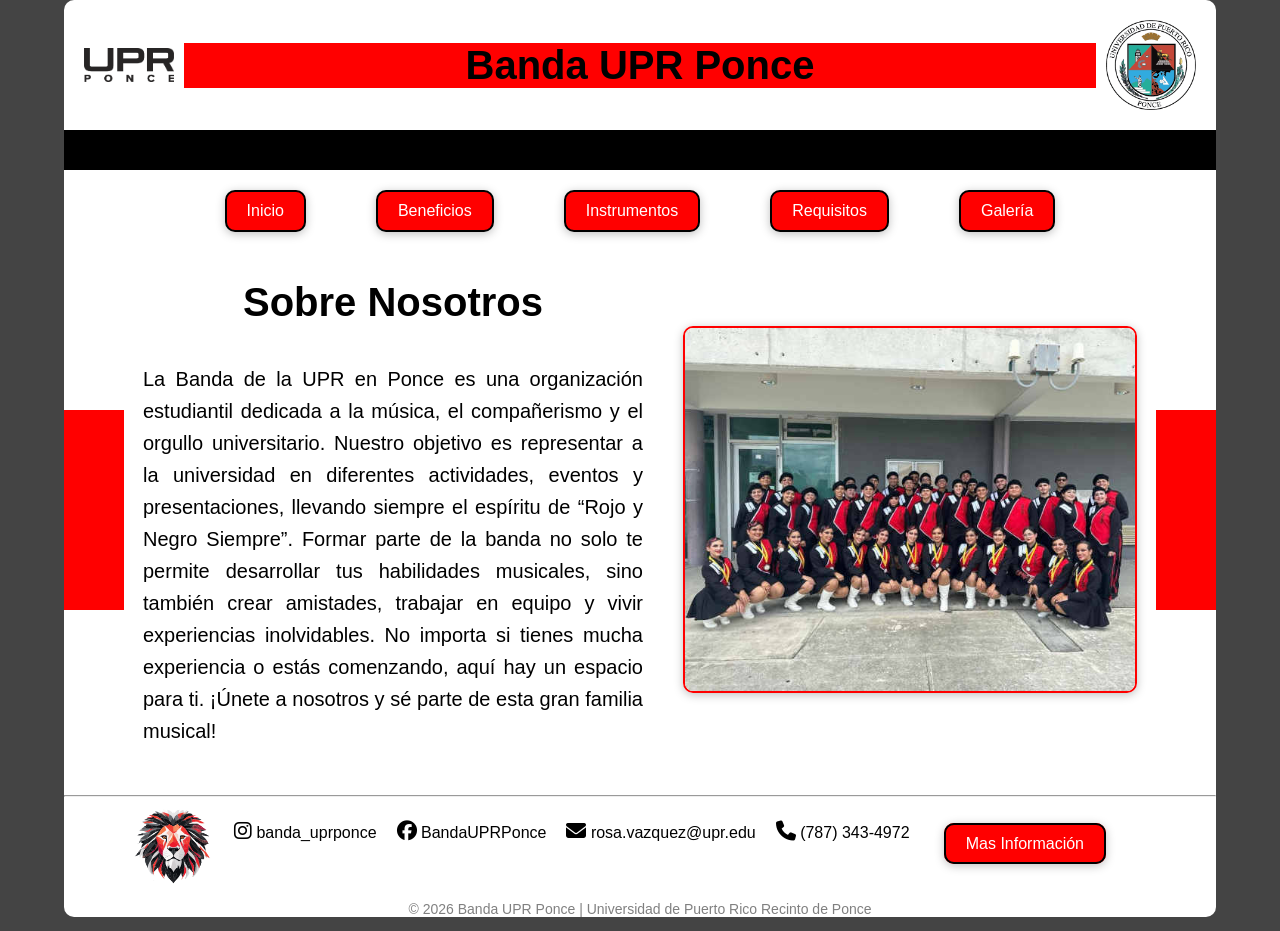
<file: sobre.html>
<!DOCTYPE html>
<html lang="en">

<head>
    <meta charset="UTF-8">
    <meta name="viewport" content="width=device-width, initial-scale=1.0">

    <link rel="stylesheet" href="css/index.css">



    <!--Titulo de la pagina-->
    <title>Banda UPR Ponce</title>

    <!--Font Awesome-->
    <link rel="stylesheet" href="https://cdnjs.cloudflare.com/ajax/libs/font-awesome/6.5.1/css/all.min.css">
</head>

<body>

    <div class="container">
        <!--Encabezado-->
        <header>
            <img src="images/Siglas-UPR-Ponce-black.png" class="logo" alt="siglas upr ponce">
            <h1>Banda UPR Ponce</h1>
            <img src="images/ponce-sello.png" class="logo" alt="sello de la upr">
        </header>
        <!--Barra negra-->
        <div class="black-bar"></div>

        <!--barra de navegacion-->
        <div class="nav-container">
            <a href="index.html" class="nav-btn">Inicio</a>
            <a href="beneficios.html" class="nav-btn">Beneficios</a>
            <a href="Instrumentos.html" class="nav-btn">Instrumentos</a>
            <a href="Requisitos.html" class="nav-btn">Requisitos</a>
            <a href="Galeria.html" class="nav-btn">Galería</a>
        </div>

        <main>
            <div class="index-main-section">

                <!--Cuadrados rojo a los lados-->
                <div class="side-bar left"></div>
                <div class="side-bar right"></div>


                <div class="sobre-main-content">

                    <div class="sobre-text">
                        <!--titulo Sobre Nosotros-->
                        <h2 class="sobre-title">Sobre Nosotros</h2>
                        <!--Parafo sobre la banda-->
                        <p>
                            La Banda de la UPR en Ponce es una organización estudiantil dedicada a la música,
                            el compañerismo y el orgullo universitario. Nuestro objetivo es representar a la
                            universidad en diferentes actividades, eventos y presentaciones, llevando
                            siempre el espíritu de “Rojo y Negro Siempre”.

                            Formar parte de la banda no solo te permite desarrollar tus habilidades musicales,
                            sino también crear amistades, trabajar en equipo y vivir experiencias inolvidables.
                            No importa si tienes mucha experiencia o estás comenzando, aquí hay un espacio para ti.

                            ¡Únete a nosotros y sé parte de esta gran familia musical!
                        </p>

                    </div>
                    <!--Imagen de la banda-->
                    <img src="images/Foto-sobre-nosotros.jpg" alt="Mienmbros de la banda UPRP" class="main-img">

                </div>
            </div>
        </main>
        <!-- Footer con redes sociales e informacion de contacto -->
        <footer>
            <hr>

            <div class="footer-content">
                <!--Imagen de Rogelio-->
                <img src="images/rogelio.png" class="rogelio" alt="foto de rogelio">

                <div class="social">

                    <p>
                        <i class="fa-brands fa-instagram"></i>

                        <a href="https://www.instagram.com/banda_uprponce/">
                            banda_uprponce
                        </a>
                    </p>

                    <p>
                        <i class="fa-brands fa-facebook"></i>

                        <a href="https://www.facebook.com/BandaUPRPonce">
                            BandaUPRPonce
                        </a>
                    </p>

                    <p>
                        <i class="fa-solid fa-envelope"></i>

                        <a href="mailto:rosa.vazquez@upr.edu">
                            rosa.vazquez@upr.edu
                        </a>
                    </p>

                    <p>
                        <i class="fa-solid fa-phone"></i>

                        (787) 343-4972
                    </p>

                </div>
                <!--Boton de formulario-->
                <div class="inscribirse">
                    <a href="Inscribir.html" class="nav-btn">Mas Información</a>
                </div>
            </div>
            <p class="copyright"> © 2026 Banda UPR Ponce | Universidad de Puerto Rico Recinto de Ponce </p>
        </footer>

    </div>

</body>

</html>
</file>
<file: css/index.css>
/* Variables globales*/
:root {
    --main-red: #ff0000;
    --dark-red: #cc0000;
    --black: #000000;
    --white: #ffffff;
    --gray-bg: #444444;
    --light-gray: #f5f5f5;

    --main-font: Arial, sans-serif;

    --main-radius: 10px;
    --main-shadow: 0px 2px 10px rgba(0, 0, 0, 0.25);
}

/*Estilos generales del body*/
body {
    margin: 0;
    font-family: var(--main-font);
    background-color: var(--gray-bg);
}

/*Contenedor principal*/
.container {
    background-color: var(--white);
    width: 90%;
    max-width: 1200px;
    margin: auto;
    border-radius: var(--main-radius);
}

/*Encabezado*/
header {
    display: flex;
    align-items: center;
    justify-content: space-between;
    padding: 10px;
}

/*Titulo principal*/
header h1 {
    flex: 1;
    background-color: var(--main-red);
    color: var(--black);
    font-size: 40px;
    text-align: center;
    margin: 0;
}

/*Logos del header*/
.logo {
    width: 90px;
    margin: 10px;
}

/* Títulos secundarios */
h2 {
    background-color: var(--black);
    color: var(--white);
    font-size: 24px;
    padding: 8px;
    text-align: center;
    margin-top: 0;
    margin-bottom: 30px;
}

/* Texto principal */
h3 {
    font-size: 55px;
    margin: 0;
    line-height: 1.1;
}


/* Barra de navegación */
.nav-container {
    display: flex;
    justify-content: center;
    margin-top: 20px;
    gap: 70px;
}

/* Botones de navegación */
.nav-btn {
    padding: 10px 20px;
    font-size: 16px;
    background-color: var(--main-red);
    color: var(--white);
    text-decoration: none;
    border-radius: var(--main-radius);
    border: 2px solid var(--black);
    transition: 0.3s;
    box-shadow: var(--main-shadow);
}

/* Efecto hover en botones */
.nav-btn:hover {
    background-color: var(--dark-red);
    transform: scale(1.05);
}


.index-main-section {
    position: relative;
    padding: 40px 0;
}

/* Barras decorativas */
.side-bar {
    position: absolute;
    top: 50%;
    transform: translateY(-50%);
    width: 60px;
    height: 200px;
    background-color: var(--main-red);
}

.side-bar.left {
    left: 0;
}

.side-bar.right {
    right: 0;
}

/* Contenido principal */
.index-main-content {
    display: flex;
    align-items: center;
    justify-content: center;
    gap: 60px;
    padding: 20px;
    text-align: center;
}

/* Imagen principal */
.main-img {
    width: 100%;
    max-width: 500px;
    border-radius: var(--main-radius);
    border: 2px solid var(--main-red);
    box-shadow: var(--main-shadow);
}

/* Footer */
.footer-content {
    display: flex;
    gap: 20px;
}

/* Imagen de Rogelio */
.rogelio {
    padding-left: 70px;
    width: 80px;
}

/* Redes sociales */
.social {
    display: flex;
    gap: 20px;
    justify-content: center;
}

.social a {
    color: var(--black);
    text-decoration: none;
}

.social i {

    font-size: 20px;
}

/* Sección Sobre Nosotros */
.sobre-main-content {
    display: flex;
    align-items: center;
    justify-content: center;
    gap: 40px;
}

.sobre-main-content p {
    font-size: 20px;
    line-height: 1.6;
    text-align: justify;
    margin: 0;
}

/* Imagen Sobre Nosotros */
.sobre-main-content .main-img {
    width: 450px;
    max-width: 100%;
    border-radius: var(--main-radius);
    border: 2px solid var(--main-red);
}

/* Barra negra */
.black-bar {
    background-color: var(--black);
    height: 40px;
    width: 100%;
}

/* Texto Sobre Nosotros */
.sobre-text {
    max-width: 500px;
}

/* Título Sobre Nosotros */
.sobre-title {
    background: none;
    color: var(--black);
    font-size: 40px;
    text-align: center;
}

/* Beneficios */
.beneficios-main-content {
    display: flex;
    align-items: center;
    justify-content: center;
    gap: 70px;
    padding: 40px 20px;
}

/* Texto Beneficios */
.beneficios-text {
    max-width: 500px;
}

/* Título Beneficios */
.beneficios-title {
    background: none;
    color: var(--black);
    font-size: 40px;
    text-align: center;
    margin-bottom: 25px;
}

/* Lista Beneficios */
.beneficios-text ul {
    font-size: 24px;
    line-height: 2;
}

.beneficios-text li {
    margin-bottom: 10px;
}

/* Columnas de instrumentos */
.columnas {
    display: flex;
    justify-content: center;
    gap: 60px;
    padding: 40px 20px;
}

/* Tarjetas instrumentos */
.columna {
    background-color: var(--light-gray);
    padding: 25px;
    border-radius: var(--main-radius);
    width: 250px;
    text-align: center;
    box-shadow: var(--main-shadow);
}

/* Título columnas */
.columna h2 {
    background: none;
    color: var(--dark-red);
    margin-bottom: 20px;
    font-size: 32px;
}

/* Lista instrumentos */
.columna ul {
    list-style: none;
    padding: 0;
    margin: 0;
}

.columna li {
    font-size: 20px;
    margin-bottom: 12px;
}

/* Sección requisitos */
.requisitos-main-content {
    display: flex;
    align-items: center;
    justify-content: center;
    gap: 50px;
    padding: 20px;
}

.requisitos-text {
    max-width: 500px;
}

/* Título requisitos */
.requisitos-title {
    background: none;
    color: var(--black);
    font-size: 40px;
    text-align: center;
    margin-bottom: 25px;
}

/* Lista requisitos */
.requisitos-text ul {
    font-size: 24px;
    line-height: 2;
    padding-left: 70px;
}

.requisitos-text li {
    margin-bottom: 10px;
}

/* Título galería */
.galeria-title {
    background: none;
    color: var(--black);
    font-size: 45px;
    text-align: center;
    margin-bottom: 20px;
}

.galeria-grid {
    display: grid;
    grid-template-columns: repeat(3, 1fr);
    gap: 25px;
    padding: 20px 90px;
}

/* Imágenes de la galería */
.galeria-grid img {
    width: 100%;
    height: 220px;
    object-fit: cover;
    border-radius: var(--main-radius);
    border: 2px solid var(--main-red);
    transition: 0.3s;
}

/* Efecto hover en imágenes */
.galeria-grid img:hover {
    transform: scale(1.05);
}

/* Botón de información */
.inscribirse {
    padding-top: 30px;
    margin-left: auto;
    margin-right: 110px;
}

/* Navegación página Inscribirse */
.inscribir-nav-container {
    display: flex;
    justify-content: center;
    margin-top: 20px;
    gap: 70px;
}

/* Botones página Inscribirse */
.inscribir-nav-btn {
    padding: 10px 20px;
    font-size: 16px;
    background-color: var(--main-red);
    color: var(--white);
    text-decoration: none;
    border-radius: var(--main-radius);
    border: 2px solid var(--black);
    transition: 0.3s;
    box-shadow: var(--main-shadow);
}

/* Hover botones Inscribirse */
.inscribir-nav-btn:hover {
    background-color: var(--dark-red);
    transform: scale(1.05);
}

/* Contenido principal formulario */
.inscribir-main-content {
    display: flex;
    align-items: center;
    justify-content: center;
    gap: 80px;
    padding: 60px 80px;
}

/* Formulario */
.formulario {
    display: flex;
    flex-direction: column;
    gap: 15px;
    max-width: 350px;
    margin-top: 5px;
    padding: 30px;
}

.formulario input {
    padding: 10px;
    font-size: 16px;
    border-radius: var(--main-radius);
    border: 1px solid #ccc;
    box-shadow: var(--main-shadow);
}

.formulario label {
    font-size: 18px;
    font-weight: bold;
}

/* Párrafo página Inscribirse */
.inscribir-parrafo {
    font-size: 24px;
    line-height: 1.6;
    text-align: justify;
    max-width: 450px;
}

/* Título videos */
.video-title {
    background: none;
    color: var(--black);
    font-size: 40px;
    text-align: center;
    margin-top: 50px;
}

.video-container {
    display: flex;
    flex-direction: column;
    align-items: center;
    gap: 30px;
    padding: 20px;
}

/* Videos */
.video-container video {
    width: 100%;
    max-width: 500px;
    max-height: 500px;
    border-radius: var(--main-radius);
    border: 2px solid var(--main-red);
    box-shadow: var(--main-shadow);
}

/* Hover videos */
.video-container video:hover {
    transform: scale(1.05);
}

/* Copyright */
.copyright {
    text-align: center;
    font-size: 14px;
    color: gray;
}

/* Modal Lightbox */
.modal {
    display: none;
    position: fixed;
    z-index: 999;
    padding-top: 50px;
    left: 0;
    top: 0;
    width: 100%;
    height: 100%;
    background-color: rgba(0, 0, 0, 0.9);
}

.modal-content {
    position: relative;
    margin: auto;
    width: 80%;
    max-width: 800px;
}

/* Imagen ampliada */
.mySlides {
    display: none;
}

.mySlides img {
    width: 100%;
    border-radius: var(--main-radius);
}

/* Botón cerrar modal */
.close {
    position: absolute;
    top: 20px;
    right: 40px;
    color: white;
    font-size: 40px;
    cursor: pointer;
}

/* Flechas navegación */
.prev,
.next {
    cursor: pointer;
    position: absolute;
    top: 45%;
    color: white;
    font-size: 35px;
    padding: 16px;
    user-select: none;
}

.prev {
    left: 0;
}

.next {
    right: 0;
}

/* Texto descripción imágenes */
.caption-container {
    text-align: center;
    color: white;
    padding: 10px;
}

/*Movil y tabletas*/
@media (max-width: 768px) {

    .container {
        width: 95%;
    }

    header {
        flex-direction: column;
        text-align: center;
    }

    header h1 {
        font-size: 28px;
        width: 100%;
        padding: 10px 0;
    }

    .logo {
        width: 70px;
    }

    .black-bar {
        height: 30px;
    }

    .nav-container {
        flex-direction: column;
        align-items: center;
        gap: 15px;
        margin-top: 20px;
    }


    .nav-btn {
        width: 80%;
        text-align: center;
    }

    .side-bar {
        display: none;
    }

    .index-main-content,
    .sobre-main-content,
    .beneficios-main-content,
    .requisitos-main-content,
    .inscribir-main-content {
        flex-direction: column;
        gap: 25px;
        padding: 30px 10px;
    }

    h3 {
        font-size: 42px;
    }

    .sobre-title,
    .beneficios-title,
    .requisitos-title,
    .galeria-title {
        font-size: 34px;
        margin-bottom: 20px;
    }

    .sobre-text,
    .beneficios-text,
    .requisitos-text {
        max-width: 100%;
        width: 100%;
    }

    .sobre-main-content p {
        font-size: 17px;
        text-align: justify;
    }

    .beneficios-text ul,
    .requisitos-text ul {
        list-style: none;
        font-size: 20px;
        line-height: 1.7;
        list-style-position: inside;
        padding-left: 0px;
        text-align: center;
    }

    .main-img,
    .sobre-main-content .main-img {
        width: 100%;
        max-width: 350px;
    }

    .columnas {
        flex-direction: column;
        align-items: center;
        gap: 25px;
        padding: 30px 10px;
    }

    .columna {
        width: 85%;
    }

    .galeria-grid {
        grid-template-columns: 1fr;
        padding: 20px;
        gap: 20px;
    }

    .galeria-grid img {
        height: 220px;
    }

    .footer-content {
        flex-direction: column;
        align-items: center;
        text-align: center;
    }

    .social {
        flex-direction: column;
        gap: 5px;
    }

    .inscribir-nav-container {
        flex-direction: column;
        align-items: center;
        gap: 15px;
        margin-top: 20px;
    }

    .inscribir-nav-btn {
        width: 80%;
        text-align: center;
    }

    .formulario {
        width: 100%;
        max-width: 320px;
        padding: 20px;
    }

    .inscribir-parrafo {
        margin: auto;
    }

    .rogelio {
        padding-left: 0px;
    }

    .inscribirse {
        width: 100%;
        display: flex;
        justify-content: center;
        margin-top: 0px;
    }

    .formulario button {
        width: 100%;
    }
}
</file>
